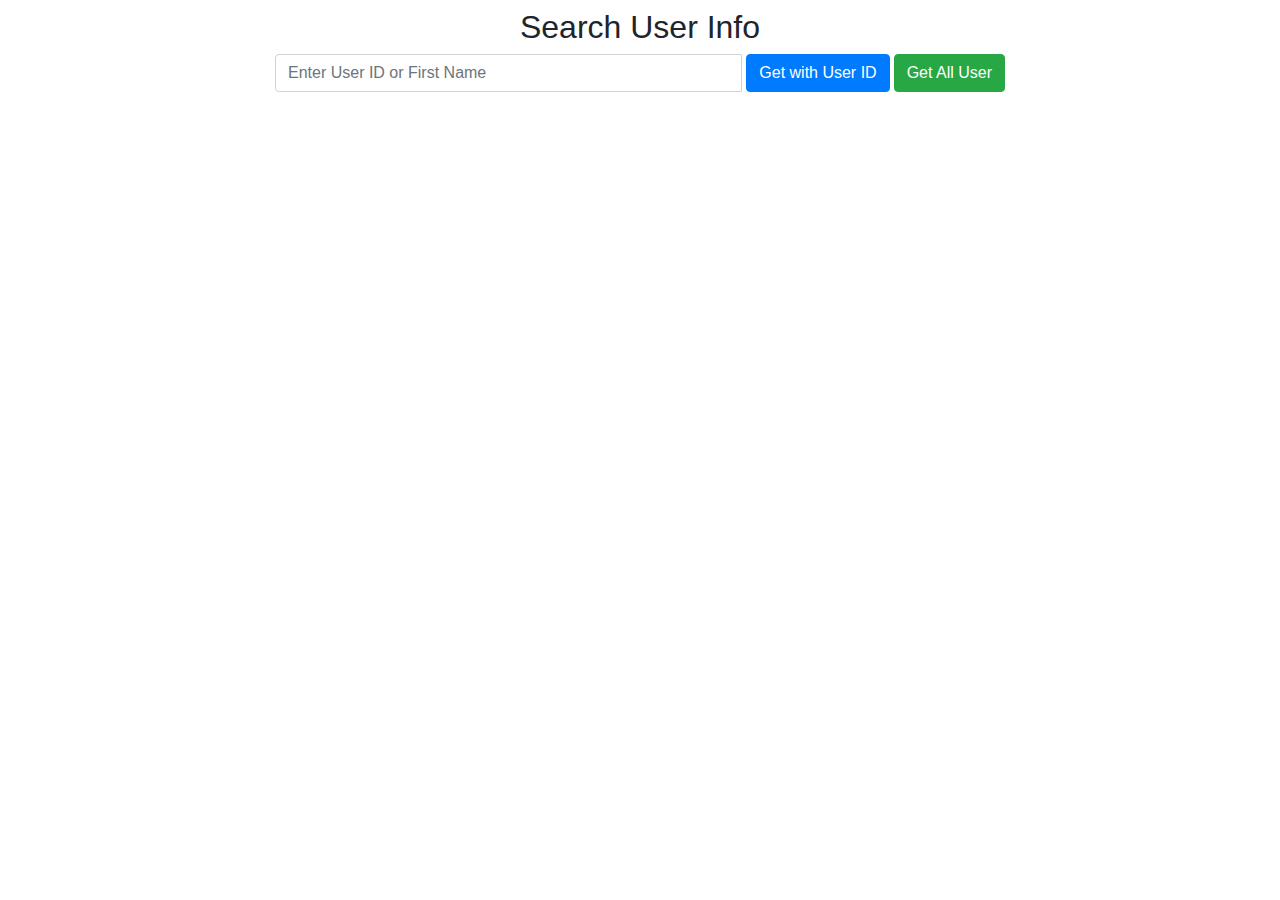
<file: GetExternalAPI/index.html>
<html lang="en">
<head>
    <meta charset="UTF-8">
    <meta name="viewport" content="width=device-width, initial-scale=1.0">
    <meta http-equiv="X-UA-Compatible" content="ie=edge">
    <link rel="stylesheet" href="https://stackpath.bootstrapcdn.com/bootstrap/4.1.3/css/bootstrap.min.css">
    <link rel="stylesheet" href="https://use.fontawesome.com/releases/v5.4.1/css/all.css">
    <link rel="stylesheet" href="style.css">
    <title>GET Employees</title>
</head>
<body>
        
    <div class="container mt-2">
            <h2 style="text-align:center;">Search User Info</h2>
        <div class="row">
            <div class="col col-md-2"></div>
        <div  class="col col-md-8">
        <div class="input-group mb-3">
            <input  id="inputurl" type="text"  class="form-control mr-1" placeholder="Enter User ID or First Name">
            <button id="getOne" class="btn btn-primary mr-1" >Get with User ID</button>
            <button id="getAll" class="btn btn-success">Get All User</button>
        </div>
    
          

        </div>
    </div>
    <div class="col col-md-2"></div>

    <div id="ShowData" class="row row-md-8 ">

    </div>
   


        </div>
    <script src="https://code.jquery.com/jquery-3.3.1.min.js"></script>
    <script src="https://cdnjs.cloudflare.com/ajax/libs/popper.js/1.14.3/umd/popper.min.js"></script>
    <script src="https://stackpath.bootstrapcdn.com/bootstrap/4.1.3/js/bootstrap.min.js"></script>
    <script src="script.js"></script>
</body>
</html>
</file>
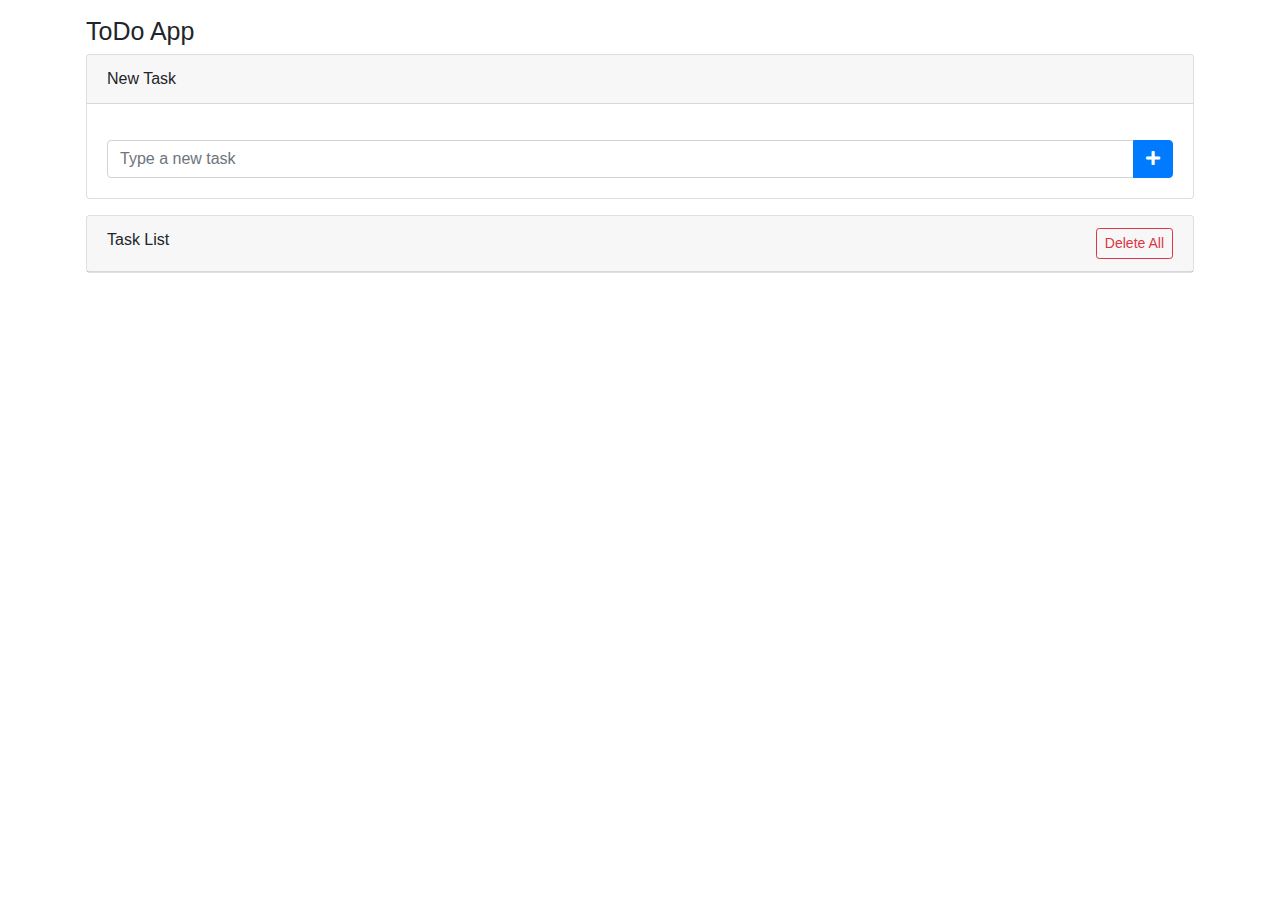
<file: Task_List(ToDo App)/index.html>
<!doctype html>
<html lang="en">
  <head>
    <!-- Required meta tags -->
    <meta charset="utf-8">
    <meta name="viewport" content="width=device-width, initial-scale=1, shrink-to-fit=no">

    <!-- Bootstrap CSS -->
    <link rel="stylesheet" href="https://stackpath.bootstrapcdn.com/bootstrap/4.1.3/css/bootstrap.min.css">
    <link rel="stylesheet" href="https://use.fontawesome.com/releases/v5.4.1/css/all.css">
    <link rel="stylesheet" type="text/css" href="style.css">
    <title>ToDo App</title>
  </head>
  <body>
    <div class="container p-3">
      <h1 class="app-title" id="header">ToDo App</h1>
      <div class="card">
        <div class="card-header">
          New Task
        </div>
         <div class="card-body">
          <form id="addTaskForm">
            <div class="input-group mt-3">
            <input id="txtTaskName" type="text" class="form-control" placeholder="Type a new task">
            <div class="input-group-append">
                  <button class="btn btn-primary" type="submit" id="btnAddNewTask">
                      <i class="fas fa-plus"></i>
                </button>
            </div>
</div>
          </form>
        </div>


        </div>
    <div class="card mt-3">
      <div class="card-header">
        Task List
        <a id="btnDeleteAll" href="#" class="btn btn-outline-danger btn-sm delete-all float-right">
          Delete All
        </a>
      </div>
      <ul id="task-list" class="list-group">


      </ul>
    </div>

    </div>

   
    <script src="https://code.jquery.com/jquery-3.3.1.min.js"></script>
    <script src="https://cdnjs.cloudflare.com/ajax/libs/popper.js/1.14.3/umd/popper.min.js"></script>
    <script src="https://stackpath.bootstrapcdn.com/bootstrap/4.1.3/js/bootstrap.min.js"></script>
    <script src="script.js"></script>
  </body>
</html>
</file>
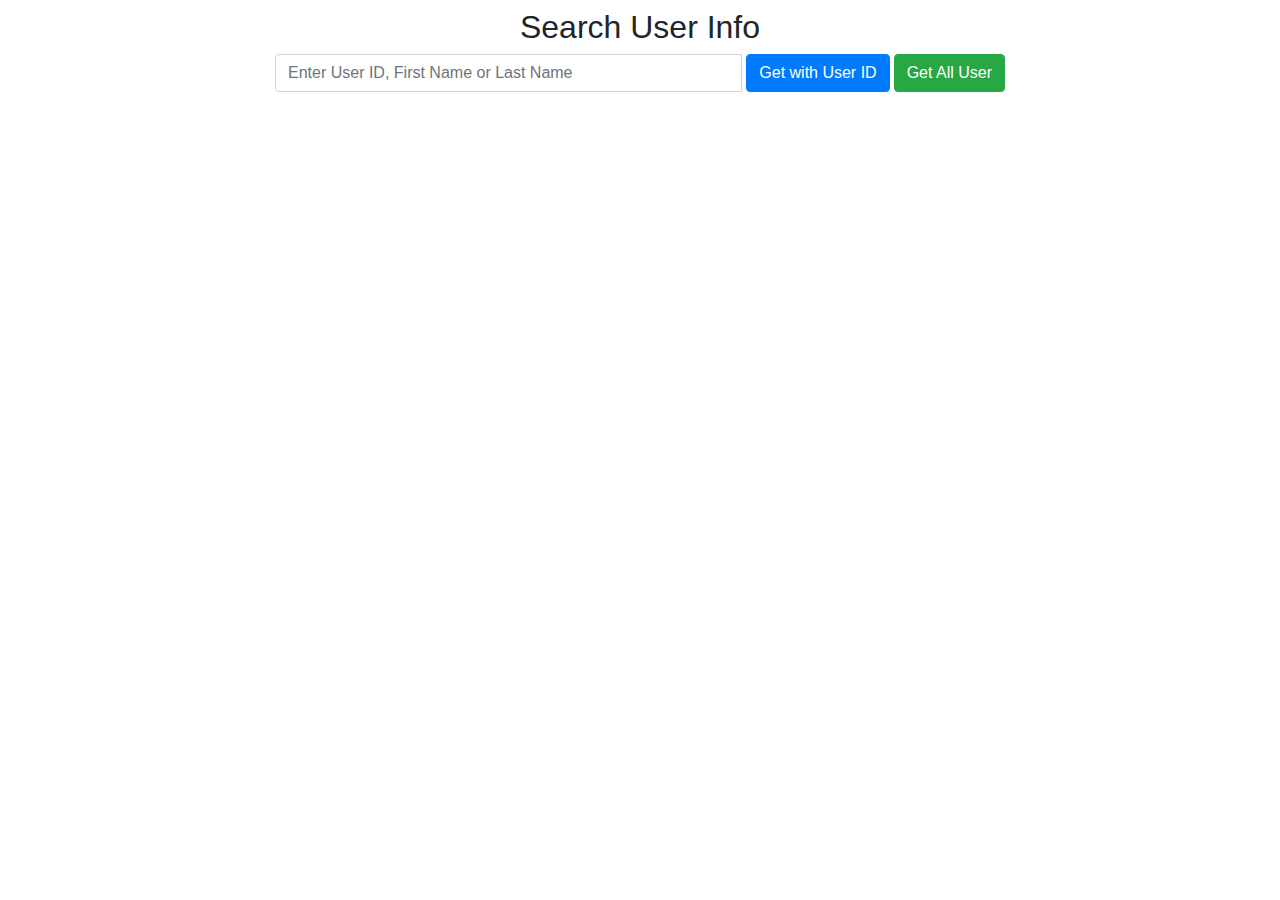
<file: UserInfoCards_ExternalAPI/index.html>
<html lang="en">
<head>
    <meta charset="UTF-8">
    <meta name="viewport" content="width=device-width, initial-scale=1.0">
    <meta http-equiv="X-UA-Compatible" content="ie=edge">
    <link rel="stylesheet" href="https://stackpath.bootstrapcdn.com/bootstrap/4.1.3/css/bootstrap.min.css">
    <link rel="stylesheet" href="https://use.fontawesome.com/releases/v5.4.1/css/all.css">
    <link rel="stylesheet" href="style.css">
    <title>GET User Info Cards</title>
</head>
<body>
        
    <div class="container mt-2">
            <h2 style="text-align:center;">Search User Info</h2>
        <div class="row">
            <div class="col col-md-2"></div>
        <div  class="col col-md-8">
        <div class="input-group mb-3">
            <input  id="inputurl" type="text"  class="form-control mr-1" placeholder="Enter User ID, First Name or Last Name">
            <button id="getOne" class="btn btn-primary mr-1" >Get with User ID</button>
            <button id="getAll" class="btn btn-success">Get All User</button>
        </div>
    
          

        </div>
    </div>
    <div class="col col-md-2"></div>

    <div id="ShowData" class="row row-md-8 ">

    </div>
   


        </div>
    <script src="https://code.jquery.com/jquery-3.3.1.min.js"></script>
    <script src="https://cdnjs.cloudflare.com/ajax/libs/popper.js/1.14.3/umd/popper.min.js"></script>
    <script src="https://stackpath.bootstrapcdn.com/bootstrap/4.1.3/js/bootstrap.min.js"></script>
    <script src="script.js"></script>
</body>
</html>
</file>
<file: GetExternalAPI/style.css>
#inputurl{

    width:400;
   
}
</file>
<file: Task_List(ToDo App)/style.css>
#header{

	font-size:25px;
}
</file>
<file: UserInfoCards_ExternalAPI/style.css>
#inputurl{

    width:400;
   
}
</file>
